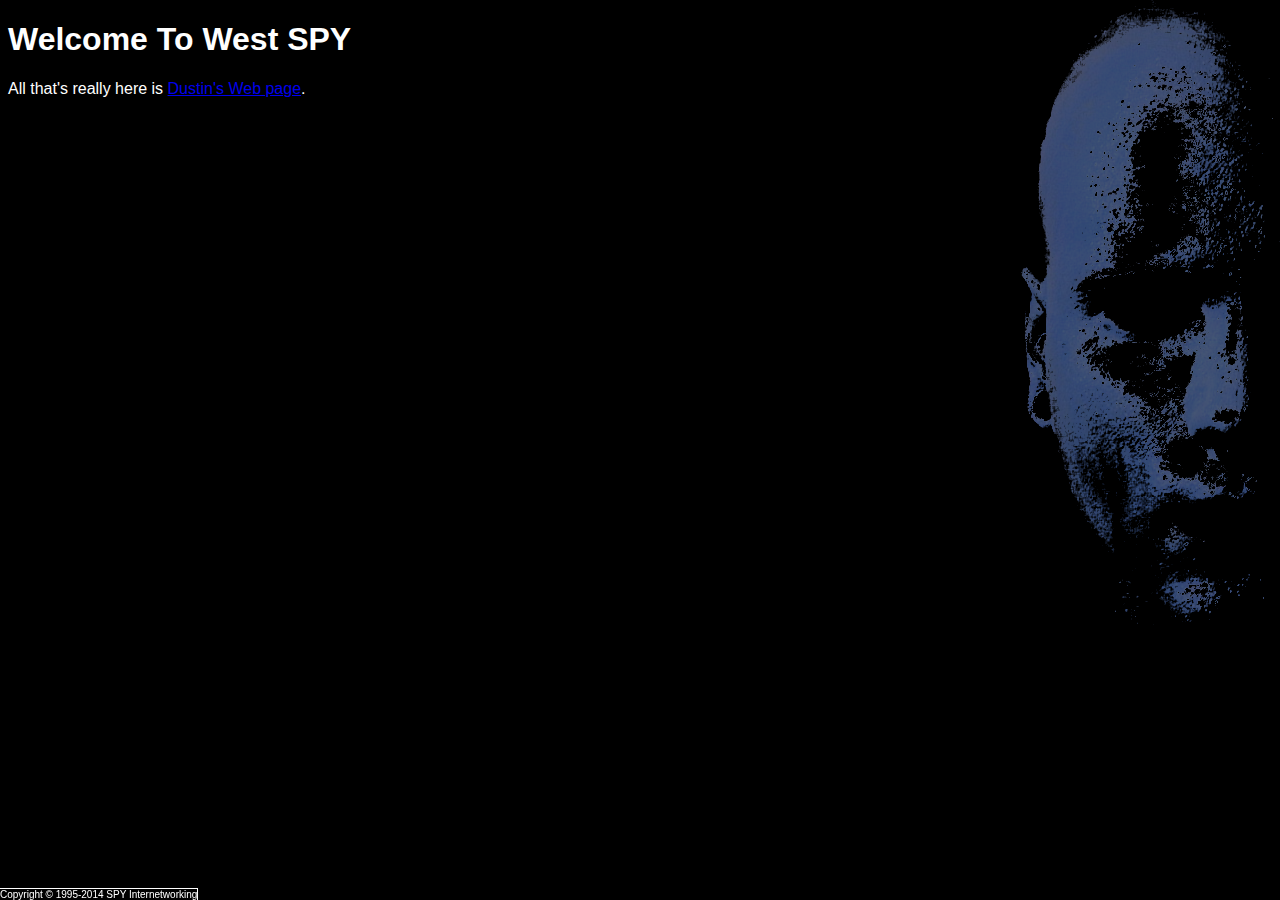
<file: static/index.html>
<!DOCTYPE html PUBLIC "-//W3C//DTD XHTML 1.1//EN"
	"http://www.w3.org/TR/xhtml11/DTD/xhtml11.dtd">

<html><head><title>WestSPY Web</title>
<link rel="stylesheet" href="/static/root.css"/>
</head>

<body>

<h1>Welcome To West SPY</h1>

<p>
  All that's really here is <a href="/~dustin/">Dustin's Web page</a>.
</p>

<div id="footer">
	Copyright &copy; 1995-2014  SPY Internetworking
</div>

</body>
</html>
</file>
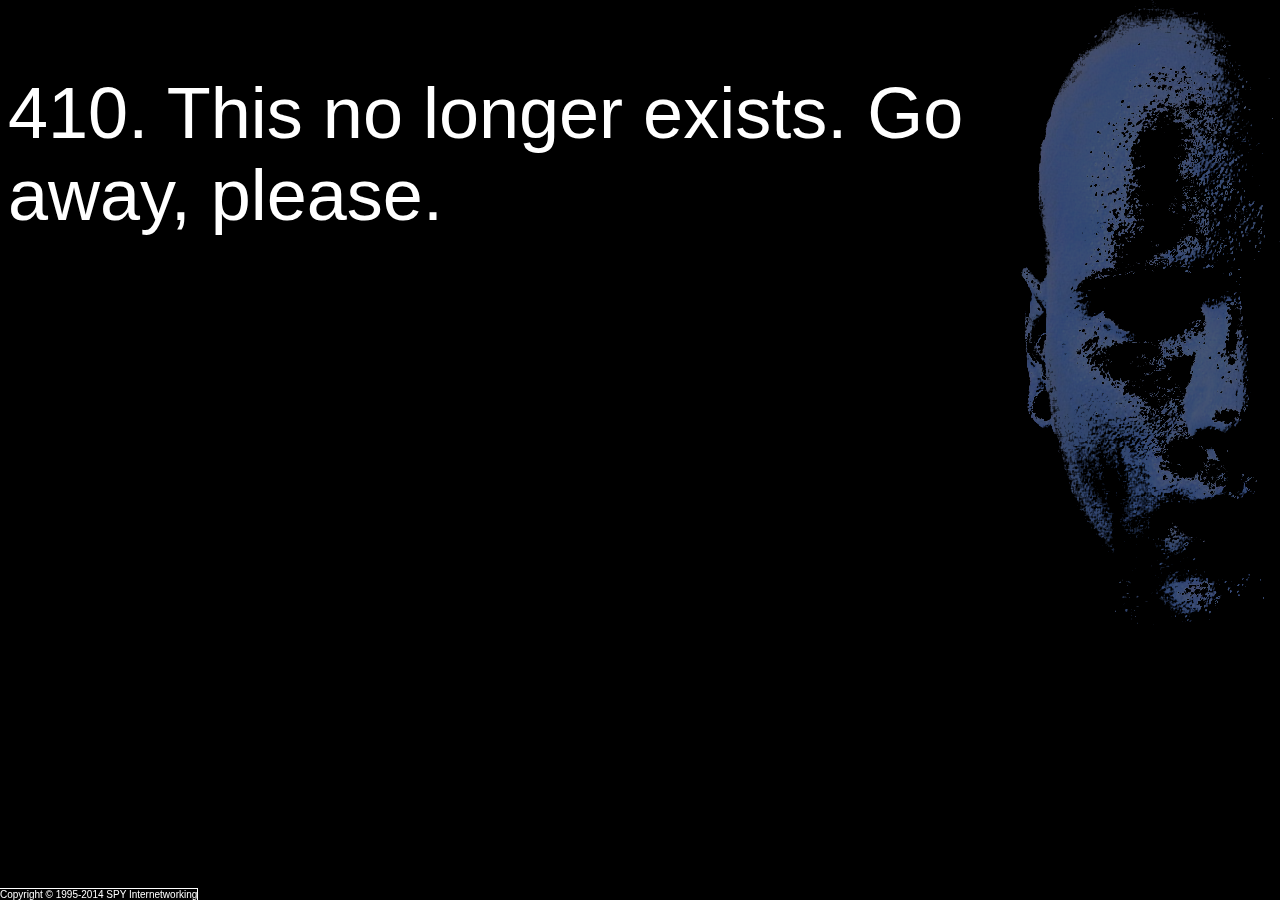
<file: templates/410.html>
<!DOCTYPE html PUBLIC "-//W3C//DTD XHTML 1.1//EN"
	"http://www.w3.org/TR/xhtml11/DTD/xhtml11.dtd">

<html>
  <head>
    <title>WestSPY Web</title>
    <link rel="stylesheet" href="/static/root.css"/>
  </head>

<body class="error">

  <p id="err">
    410.  This no longer exists.  Go away, please.
  </p>

<div id="footer">
	Copyright &copy; 1995-2014  SPY Internetworking
</div>

</body>
</html>
</file>
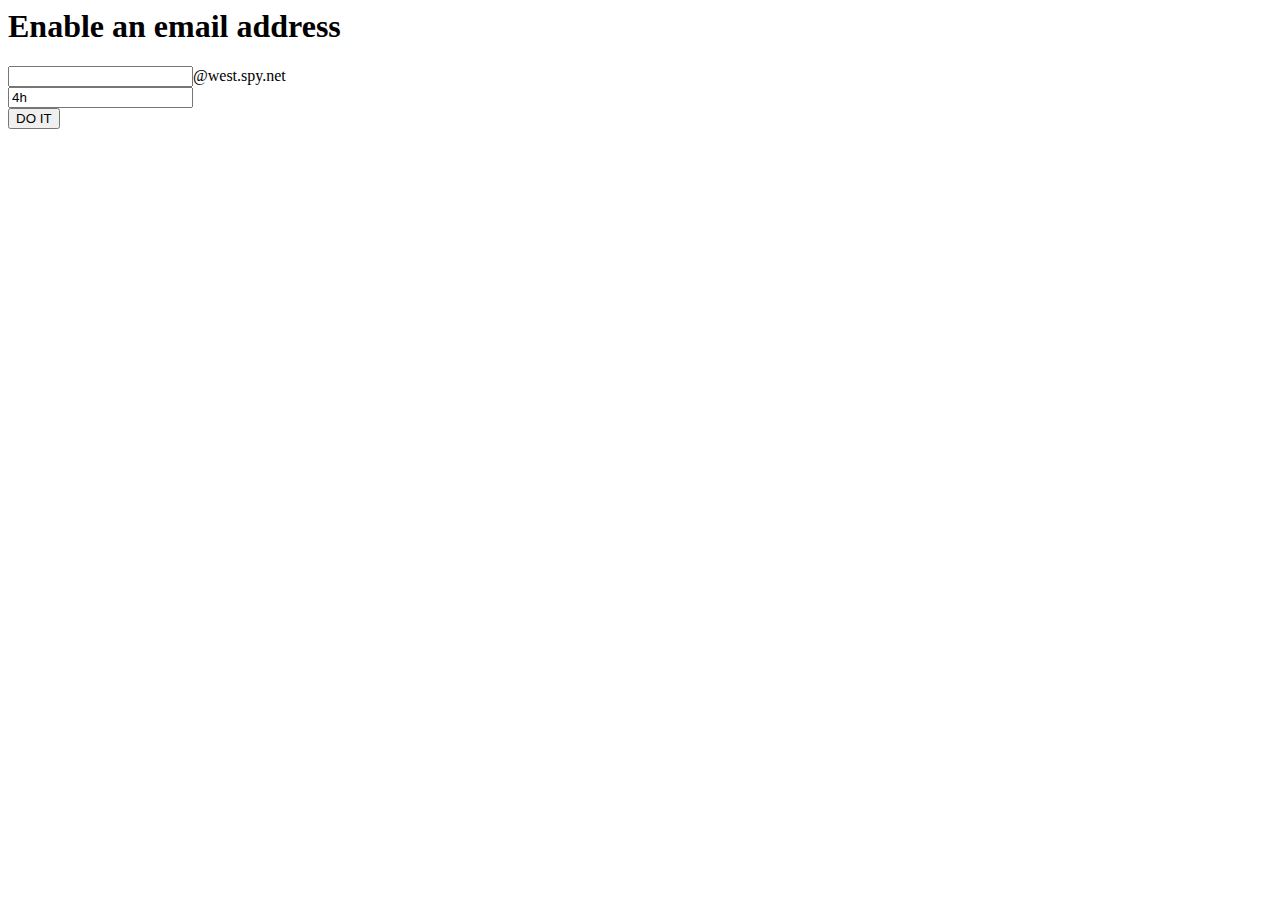
<file: templates/mailform.html>
<html>
  <head>
    <title>Enable Mail</title>
  </head>

  <body>
    <h1>Enable an email address</h1>

    <form method="post" action="/admin/enableMail">
      <input type="text" name="addr" />@west.spy.net<br/>
      <input type="text" name="duration" value="4h" /><br/>
      <input type="submit" value="DO IT" />
    </form>
  </body>
</html>
</file>
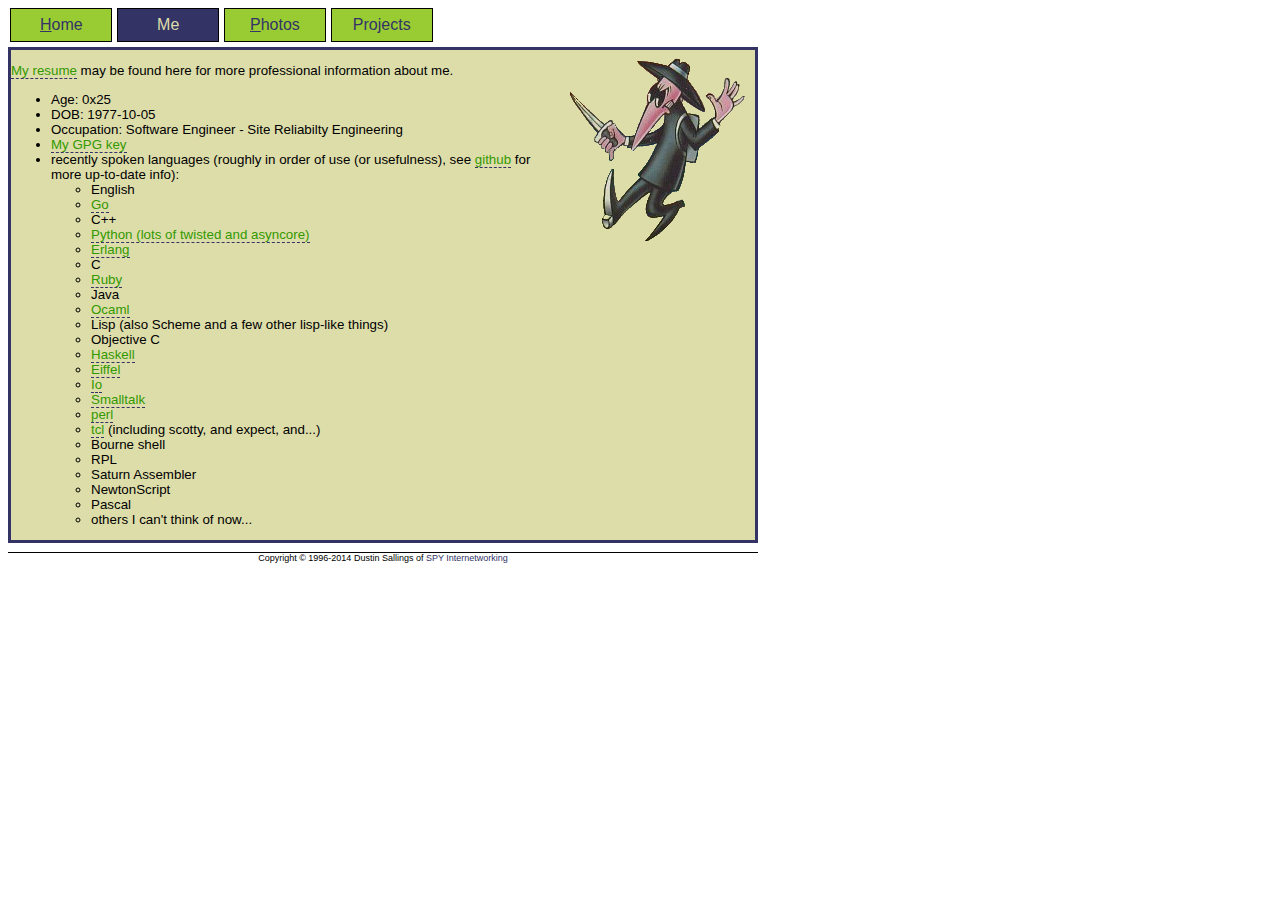
<file: static/dustin/profile.html>
<!DOCTYPE html PUBLIC "-//W3C//DTD XHTML 1.0 Strict//EN"
          "http://www.w3.org/TR/xhtml1/DTD/xhtml1-strict.dtd">

<html xmlns="http://www.w3.org/1999/xhtml" xml:lang="en" lang="en">
  <head>
    <title>Dustin Sallings</title>
    <meta http-equiv="Content-Type" content="text/html; charset=utf-8" />
    <link rel="stylesheet" href="style.css" />
    <link rel="stylesheet" href="index.css" />
    <style type="text/css">
    </style>

  </head>

  <body>

    <div id="nav">
      <ul>
        <li><a accesskey="h" href="/~dustin/"><em>H</em>ome</a></li>
        <li>Me</li>
		    <li><a accesskey="p" href="http://dustinphoto.iriscouch.com/photo-public/_design/app/index.html"><em>P</em>hotos</a></li>
		    <li><a href="//github.com/dustin">Projects</a></li>
      </ul>
    </div>

    <div id="mainbody">

      <div id="spyvspydiv">
        <img id="spyvspy" src="images/spyvspy.png" alt="[spy vs. spy]"/>
      </div>

      <div id="profile" class="mytext">
        <p>
          <a href="resume.html">My resume</a> may be found here for more professional
          information about me.
        </p>

        <ul>
          <li>Age: 0x25</li>
          <li>DOB: 1977-10-05</li>
          <li>Occupation:   Software Engineer - Site Reliabilty Engineering</li>
          <li><a href="dustin.pub">My GPG key</a></li>
          <li>recently spoken languages (roughly in order of use (or
            usefulness), see <a href="http://github.com/dustin/">github</a> for
            more up-to-date info):
            <ul>
              <li>English</li>
              <li><a href="http://go-lang.org/">Go</a></li>
              <li>C++</li>
              <li><a href="http://www.python.org/">Python (lots of twisted and asyncore)</a></li>
              <li><a href="http://www.erlang.org/">Erlang</a></li>
              <li>C</li>
              <li><a href="http://www.ruby-lang.org/">Ruby</a></li>
              <li>Java</li>
              <li><a href="http://caml.inria.fr/">Ocaml</a></li>
              <li>Lisp (also Scheme and a few other lisp-like things)</li>
              <li>Objective C</li>
              <li><a href="http://www.haskell.org/">Haskell</a></li>
              <li><a href="http://www.eiffel.com/eiffel/why_eiffel.html">Eiffel</a></li>
              <li><a href="http://www.iolanguage.com/">Io</a></li>
              <li><a href="http://www.squeak.org/">Smalltalk</a></li>
              <li><a href="http://www.perl.com/">perl</a></li>
              <li><a href="http://www.scriptics.com/">tcl</a>
                (including scotty, and expect, and...)</li>
              <li>Bourne shell</li>
              <li>RPL</li>
              <li>Saturn Assembler</li>
              <li>NewtonScript</li>
              <li>Pascal</li>
              <li>others I can't think of now...</li>
            </ul>
          </li>
      </div>

    </div> <!-- mainbody -->

<p id="footer">
Copyright &copy; 1996-2014 Dustin Sallings of <a href="http://www.spy.net/">
SPY Internetworking</a>
</p>

<script type="text/javascript">

  var _gaq = _gaq || [];
  _gaq.push(['_setAccount', 'UA-679821-11']);
  _gaq.push(['_trackPageview']);

  (function() {
    var ga = document.createElement('script'); ga.type =
    'text/javascript'; ga.async = true;
    ga.src = ('https:' == document.location.protocol ? 'https://ssl' :
    'http://www') + '.google-analytics.com/ga.js';
    var s = document.getElementsByTagName('script')[0];
    s.parentNode.insertBefore(ga, s);
  })();

</script>

</body></html>
</file>
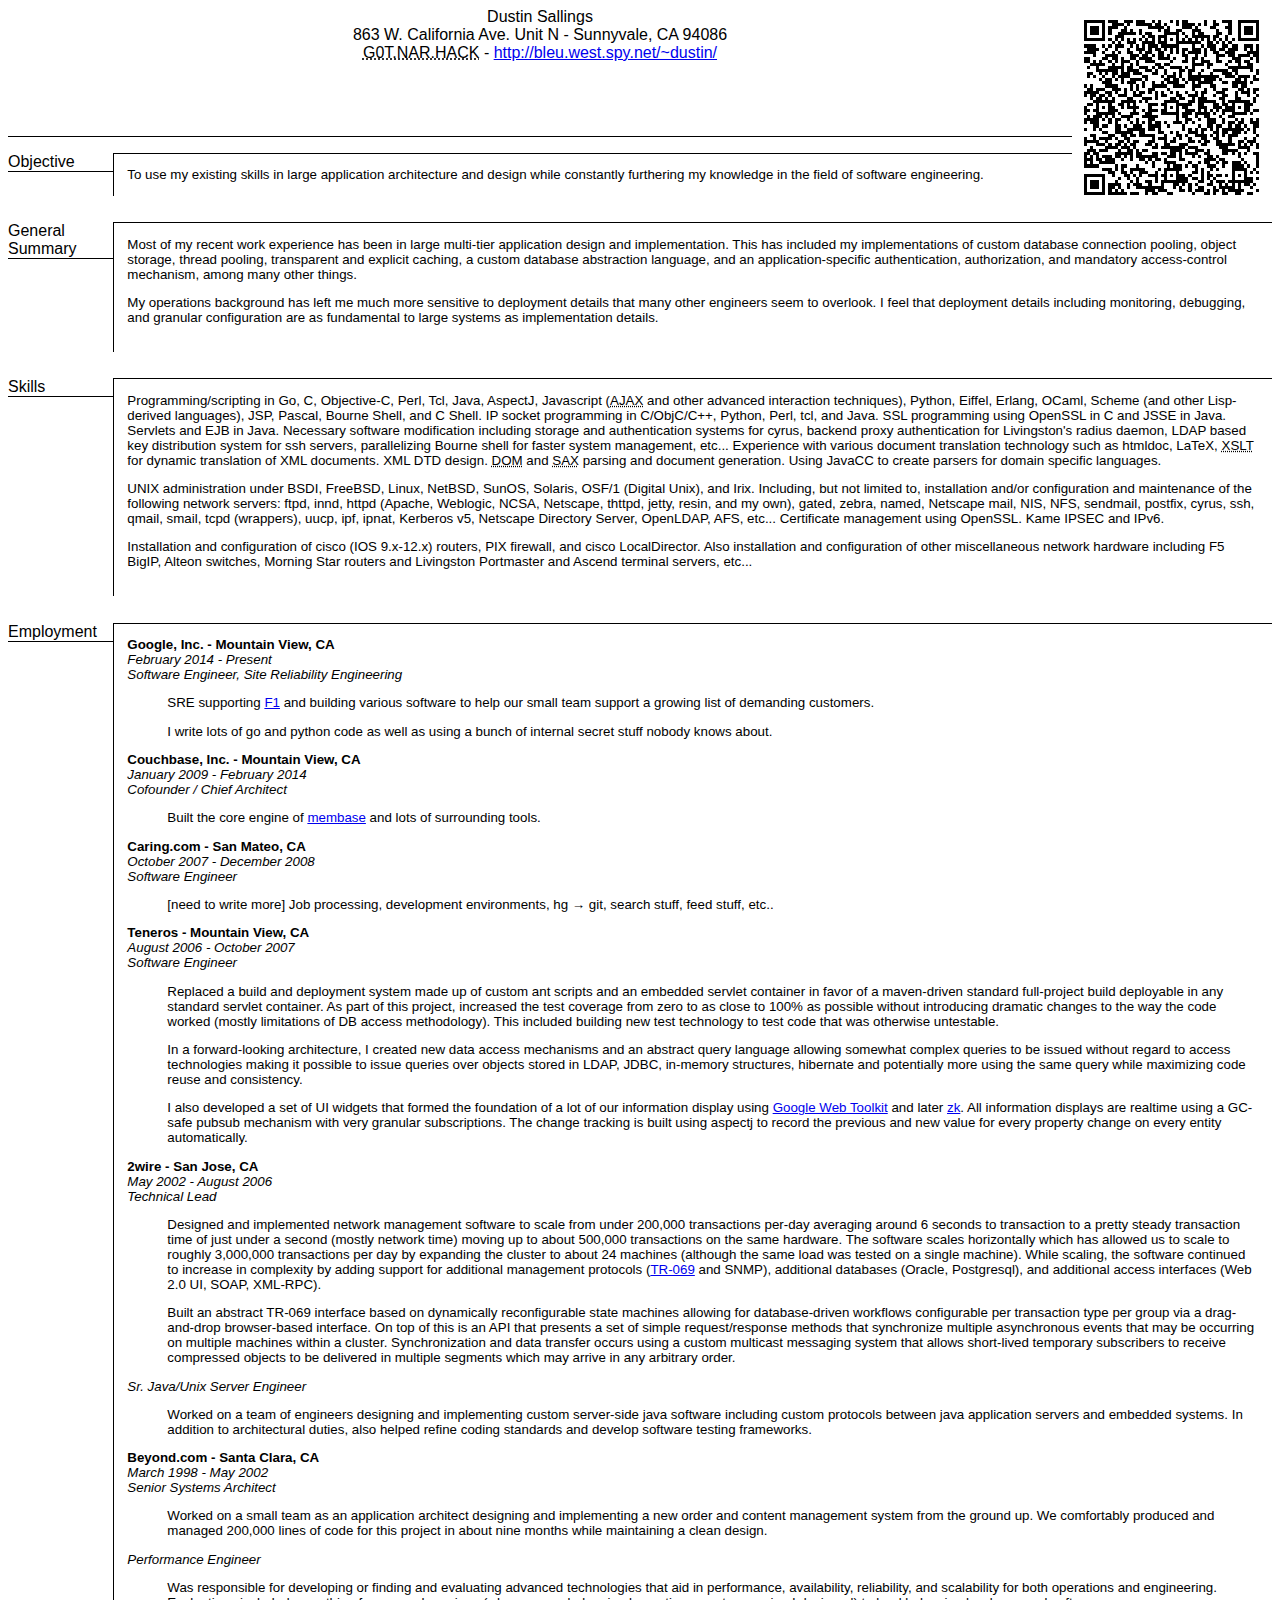
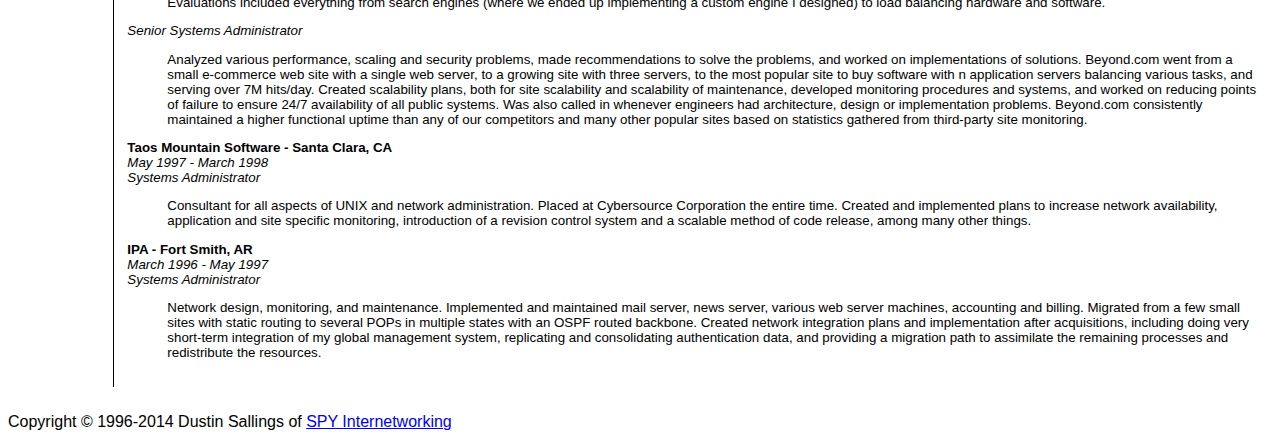
<file: static/dustin/resume.html>
<?xml version="1.0" encoding="UTF-8"?>
<!DOCTYPE html PUBLIC "-//W3C//DTD XHTML 1.0 Strict//EN"
	"http://www.w3.org/TR/xhtml1/DTD/xhtml1-strict.dtd">
<!--
  Copyright (c) 2012  Dustin Sallings <dustin+html@spy.net>
  -->
<html xmlns="http://www.w3.org/1999/xhtml" xml:lang="en" lang="en">
	<head>
		<title>Dustin Sallings - Resume</title>
		<style type="text/css">

html {
	font-family: "Tahoma", "Verdana", sans-serif;
}

#heading {
	text-align: center;
	border-bottom: 1px solid;
	padding-bottom: 0.5em;
	height: 120px;
}

#heading .tel, #heading .country-name, #heading .type {
  display: none;
}

#name {
	font-size: larger;
	font-weight: bolder;
}

#resentries > dt {
	width: 105px;
	float: left;
	border-bottom: 1px solid;
}

#resentries > dd {
	margin-left: 105px;
	padding: 1em;
	margin-bottom: 2em;
	border-left: solid 1px;
	border-top: solid 1px;
	font-size: smaller;
}

#resentries > dd > p {
	margin-top: 0;
}

.employer {
	display: block;
	font-weight: bolder;
}

.timeline {
	display: block;
	font-style: italic;
}

.title {
	display: block;
	font-style: italic;
}

#employementlist dd {
	margin-top: 1em;
	margin-bottom: 1em;
}

#qr {
  float: right;
}

		</style>
	</head>

	<body>
<div id="qr">
  <img src="contact.png" alt="[contact qrcode]"/>
</div>
		<div id="heading" class="vcard">
			<div class="fn">Dustin Sallings</div>
			<div class="adr">
        <span class="type">Home</span>
				<span class="street-address">863 W. California Ave. Unit N</span> -
        <span class="locality">Sunnyvale</span>,
        <span class="region" title="California">CA</span>
        <span class="postal-code">94086</span>
        <div class="country-name">USA</div>
			</div>
			<div id="phoneurl">
				<abbr title="408.627.4225">G0T.NAR.HACK</abbr>
        <span class="tel">408.627.4225</span>
        -
        <a class="url me" href="http://bleu.west.spy.net/~dustin/">
					http://bleu.west.spy.net/~dustin/</a>
			</div>
		</div>

			<dl id="resentries">

				<dt>Objective</dt>
				<dd>
					To use my existing skills in large application architecture and
					design while constantly furthering my knowledge in the field of
					software engineering.
				</dd>

				<dt>General Summary</dt>
				<dd>
<p>
Most of my recent work experience has been in large multi-tier
application design and implementation. This has included my implementations of
custom database connection pooling, object storage, thread pooling,
transparent and explicit caching, a custom database abstraction language, and
an application-specific authentication, authorization, and mandatory
access-control mechanism, among many other things.
</p>

<p>
My operations background has left me much more sensitive to deployment details
that many other engineers seem to overlook. I feel that deployment details
including monitoring, debugging, and granular configuration are as fundamental
to large systems as implementation details.
</p>
				</dd>

				<dt>Skills</dt>
				<dd>
					<p>
Programming/scripting in Go, C, Objective-C, Perl, Tcl, Java, AspectJ,
Javascript (<acronym title="Asynchronous Javascript and XML">AJAX</acronym> and other advanced interaction techniques), Python, Eiffel,
Erlang, OCaml, Scheme (and other Lisp-derived languages), JSP, Pascal, Bourne
Shell, and C Shell.  IP socket programming in C/ObjC/C++, Python, Perl, tcl,
and Java.  SSL programming using OpenSSL in C and JSSE in Java. Servlets and
EJB in Java.  Necessary software modification including storage and
authentication systems for cyrus, backend proxy authentication for Livingston's
radius daemon, LDAP based key distribution system for ssh servers,
parallelizing Bourne shell for faster system management, etc...  Experience
with various document translation technology such as htmldoc, LaTeX,
<acronym title="eXstensible Stylesheet Language Templates">XSLT</acronym>
for
dynamic translation of XML documents.  XML DTD design.
<acronym title="Document Object Model">DOM</acronym> and
<acronym title="Simple API for XML">SAX</acronym> parsing and document
generation.  Using JavaCC to create parsers for domain specific languages.
					</p>
					<p>
UNIX administration under BSDI, FreeBSD, Linux, NetBSD, SunOS, Solaris, OSF/1
(Digital Unix), and Irix. Including, but not limited to, installation and/or
configuration and maintenance of the following network servers: ftpd, innd,
httpd (Apache, Weblogic, NCSA, Netscape, thttpd, jetty, resin, and my own),
gated, zebra, named, Netscape mail, NIS, NFS, sendmail, postfix, cyrus, ssh,
qmail, smail, tcpd (wrappers), uucp, ipf, ipnat, Kerberos v5, Netscape
Directory Server, OpenLDAP, AFS, etc... Certificate management using OpenSSL.
Kame IPSEC and IPv6.
					</p>
					<p>
Installation and configuration of cisco (IOS 9.x-12.x) routers, PIX firewall,
and cisco LocalDirector. Also installation and configuration of other
miscellaneous network hardware including F5 BigIP, Alteon switches, Morning
Star routers and Livingston Portmaster and Ascend terminal servers, etc...
					</p>
				</dd>

				<dt>Employment</dt>
				<dd>
					<dl id="employementlist">
						<dt>
							<span class="employer">Google, Inc. - Mountain View, CA</span>
							<span class="timeline">February 2014 - Present</span>
							<span class="title">Software Engineer, Site Reliability Engineering</span>
						</dt>
						<dd>
<p>
  SRE
  supporting <a href="http://research.google.com/pubs/pub41344.html">F1</a>
  and building various software to help our small team support a
  growing list of demanding customers.
</p>
<p>
  I write lots of go and python code as well as using a bunch of
  internal secret stuff nobody knows about.
</p>
						</dd>

						<dt>
							<span class="employer">Couchbase, Inc. - Mountain View, CA</span>
							<span class="timeline">January 2009 - February 2014</span>
							<span class="title">Cofounder / Chief Architect</span>
						</dt>
						<dd>
<p>
Built the core engine
of <a href="http://github.com/couchbase/ep-engine">membase</a> and
lots of surrounding tools.
</p>
						</dd>
						<dt>
							<span class="employer">Caring.com - San Mateo, CA</span>
							<span class="timeline">October 2007 - December 2008</span>
							<span class="title">Software Engineer</span>
						</dt>
						<dd>
<p>
[need to write more]
Job processing, development environments, hg &rarr; git, search stuff, feed
stuff, etc..
</p>
						</dd>
						<dt>
							<span class="employer">Teneros - Mountain View, CA</span>
							<span class="timeline">August 2006 - October 2007</span>
							<span class="title">Software Engineer</span>
						</dt>
						<dd>
<p>
Replaced a build and deployment system made up of custom ant scripts and an
embedded servlet container in favor of a maven-driven standard full-project
build deployable in any standard servlet container.  As part of this project,
increased the test coverage from zero to as close to 100% as possible without
introducing dramatic changes to the way the code worked (mostly limitations of
DB access methodology).  This included building new test technology to test
code that was otherwise untestable.
</p>
<p>
In a forward-looking architecture, I created new data access mechanisms and an
abstract query language allowing somewhat complex queries to be issued without
regard to access technologies making it possible to issue queries over objects
stored in LDAP, JDBC, in-memory structures, hibernate and potentially more
using the same query while maximizing code reuse and consistency.
</p>
<p>
I also developed a set of UI widgets that formed the foundation of a lot of our
information display using
<a href="http://code.google.com/webtoolkit/">Google Web Toolkit</a> and later
<a href="http://www.zkoss.org/">zk</a>.  All information displays are realtime
using a GC-safe pubsub mechanism with very granular subscriptions.  The change
tracking is built using aspectj to record the previous and new value for every
property change on every entity automatically.
</p>
						</dd>
						<dt>
							<span class="employer">2wire - San Jose, CA</span>
							<span class="timeline">May 2002 - August 2006</span>
							<span class="title">Technical Lead</span>
						</dt>
						<dd>
<p>
Designed and implemented network management software to scale from under
200,000 transactions per-day averaging around 6 seconds to transaction to a
pretty steady transaction time of just under a second (mostly network time)
moving up to about 500,000 transactions on the same hardware.  The software
scales horizontally which has allowed us to scale to roughly 3,000,000
transactions per day by expanding the cluster to about 24 machines (although
the same load was tested on a single machine).  While scaling, the software
continued to increase in complexity by adding support for additional management
protocols
(<a href="http://www.dslforum.org/aboutdsl/tr_table.html">TR-069</a> and SNMP),
additional databases (Oracle, Postgresql), and additional access interfaces
(Web 2.0 UI, SOAP, XML-RPC).
</p>
<p>
Built an abstract TR-069 interface based on dynamically reconfigurable state
machines allowing for database-driven workflows configurable per transaction
type per group via a drag-and-drop browser-based interface.  On top of this is
an API that presents a set of simple request/response methods that synchronize
multiple asynchronous events that may be occurring on multiple machines within
a cluster.  Synchronization and data transfer occurs using a custom multicast
messaging system that allows short-lived temporary subscribers to receive
compressed objects to be delivered in multiple segments which may arrive in any
arbitrary order.
</p>
						</dd>
						<dt>
							<span class="title">Sr. Java/Unix Server Engineer</span>
						</dt>
						<dd>
Worked on a team of engineers designing and implementing custom server-side
java software including custom protocols between java application servers and
embedded systems. In addition to architectural duties, also helped refine
coding standards and develop software testing frameworks.
						</dd>

						<dt>
							<span class="employer">Beyond.com - Santa Clara, CA</span>
							<span class="timeline">March 1998 - May 2002</span>
							<span class="title">Senior Systems Architect</span>
						</dt>
						<dd>
Worked on a small team as an application architect designing and implementing a
new order and content management system from the ground up. We comfortably
produced and managed 200,000 lines of code for this project in about nine
months while maintaining a clean design.
						</dd>

						<dt>
							<span class="title">Performance Engineer</span>
						</dt>
						<dd>
Was responsible for developing or finding and evaluating advanced technologies
that aid in performance, availability, reliability, and scalability for both
operations and engineering. Evaluations included everything from search engines
(where we ended up implementing a custom engine I designed) to load balancing
hardware and software.
						</dd>
						<dt>
							<span class="title">Senior Systems Administrator</span>
						</dt>
						<dd>
Analyzed various performance, scaling and security problems, made
recommendations to solve the problems, and worked on implementations of
solutions. Beyond.com went from a small e-commerce web site with a single web
server, to a growing site with three servers, to the most popular site to buy
software with n application servers balancing various tasks, and serving over
7M hits/day.  Created scalability plans, both for site scalability and
scalability of maintenance, developed monitoring procedures and systems, and
worked on reducing points of failure to ensure 24/7 availability of all public
systems.  Was also called in whenever engineers had architecture, design or
implementation problems. Beyond.com consistently maintained a higher functional
uptime than any of our competitors and many other popular sites based on
statistics gathered from third-party site monitoring.
						</dd>

						<dt>
							<span class="employer">Taos Mountain Software
								- Santa Clara, CA</span>
							<span class="timeline">May 1997 - March 1998</span>
							<span class="title">Systems Administrator</span>
						</dt>
						<dd>
Consultant for all aspects of UNIX and network administration. Placed at
Cybersource Corporation the entire time. Created and implemented plans to
increase network availability, application and site specific monitoring,
introduction of a revision control system and a scalable method of code
release, among many other things.
						</dd>

						<dt>
							<span class="employer">IPA - Fort Smith, AR</span>
							<span class="timeline">March 1996 - May 1997</span>
							<span class="title">Systems Administrator</span>
						</dt>
						<dd>
Network design, monitoring, and maintenance. Implemented and maintained mail
server, news server, various web server machines, accounting and billing.
Migrated from a few small sites with static routing to several POPs in multiple
states with an OSPF routed backbone. Created network integration plans and
implementation after acquisitions, including doing very short-term integration
of my global management system, replicating and consolidating authentication
data, and providing a migration path to assimilate the remaining processes and
redistribute the resources.
						</dd>
					</dl>
				</dd>

			</dl>

<p id="footer">
Copyright &copy; 1996-2014 Dustin Sallings of <a href="http://www.spy.net/">
SPY Internetworking</a>
</p>

<script type="text/javascript">

  var _gaq = _gaq || [];
  _gaq.push(['_setAccount', 'UA-679821-11']);
  _gaq.push(['_trackPageview']);

  (function() {
    var ga = document.createElement('script'); ga.type =
    'text/javascript'; ga.async = true;
    ga.src = ('https:' == document.location.protocol ? 'https://ssl' :
    'http://www') + '.google-analytics.com/ga.js';
    var s = document.getElementsByTagName('script')[0];
    s.parentNode.insertBefore(ga, s);
  })();

</script>

	</body>
</html>
</file>
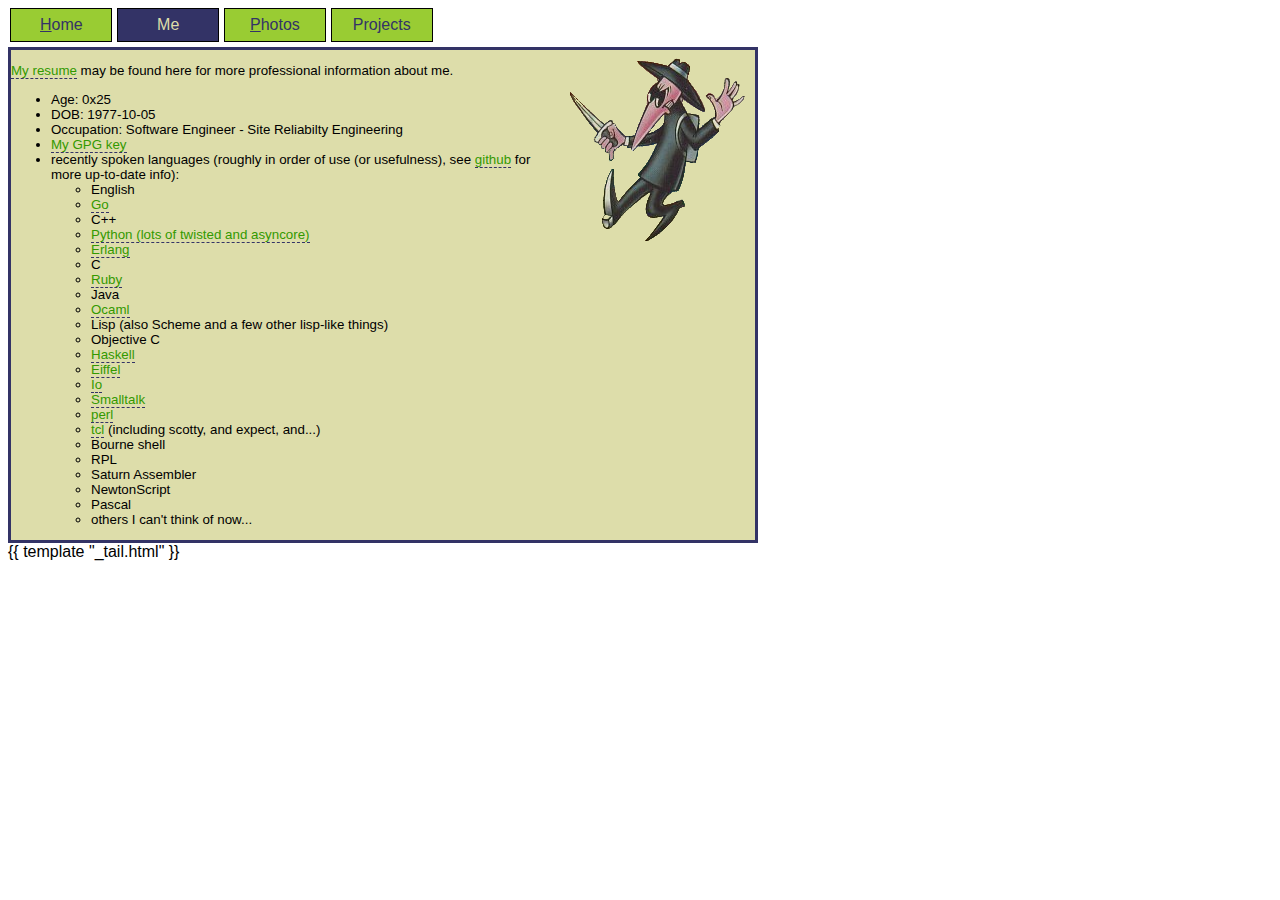
<file: templates/dustin/profile.html>
<html xmlns="http://www.w3.org/1999/xhtml" xml:lang="en" lang="en">
  <head>
    <title>Dustin Sallings</title>
    <meta http-equiv="Content-Type" content="text/html; charset=utf-8" />
    <link rel="stylesheet" href="/static/dustin/style.css" />
    <link rel="stylesheet" href="/static/dustin/index.css" />
  </head>

  <body>

    <div id="nav">
      <ul>
        <li><a accesskey="h" href="/~dustin/"><em>H</em>ome</a></li>
        <li>Me</li>
		    <li><a accesskey="p" href="http://dustinphoto.iriscouch.com/photo-public/_design/app/index.html"><em>P</em>hotos</a></li>
		    <li><a href="//github.com/dustin">Projects</a></li>
      </ul>
    </div>

    <div id="mainbody">

      <div id="spyvspydiv">
        <img id="spyvspy" src="/static/dustin/images/spyvspy.png" alt="[spy vs. spy]"/>
      </div>

      <div id="profile" class="mytext">
        <p>
          <a href="resume.html">My resume</a> may be found here for more professional
          information about me.
        </p>

        <ul>
          <li>Age: 0x25</li>
          <li>DOB: 1977-10-05</li>
          <li>Occupation:   Software Engineer - Site Reliabilty Engineering</li>
          <li><a href="dustin.pub">My GPG key</a></li>
          <li>recently spoken languages (roughly in order of use (or
            usefulness), see <a href="http://github.com/dustin/">github</a> for
            more up-to-date info):
            <ul>
              <li>English</li>
              <li><a href="http://go-lang.org/">Go</a></li>
              <li>C++</li>
              <li><a href="http://www.python.org/">Python (lots of twisted and asyncore)</a></li>
              <li><a href="http://www.erlang.org/">Erlang</a></li>
              <li>C</li>
              <li><a href="http://www.ruby-lang.org/">Ruby</a></li>
              <li>Java</li>
              <li><a href="http://caml.inria.fr/">Ocaml</a></li>
              <li>Lisp (also Scheme and a few other lisp-like things)</li>
              <li>Objective C</li>
              <li><a href="http://www.haskell.org/">Haskell</a></li>
              <li><a href="http://www.eiffel.com/eiffel/why_eiffel.html">Eiffel</a></li>
              <li><a href="http://www.iolanguage.com/">Io</a></li>
              <li><a href="http://www.squeak.org/">Smalltalk</a></li>
              <li><a href="http://www.perl.com/">perl</a></li>
              <li><a href="http://www.scriptics.com/">tcl</a>
                (including scotty, and expect, and...)</li>
              <li>Bourne shell</li>
              <li>RPL</li>
              <li>Saturn Assembler</li>
              <li>NewtonScript</li>
              <li>Pascal</li>
              <li>others I can't think of now...</li>
            </ul>
          </li>
      </div>

    </div> <!-- mainbody -->

{{ template "_tail.html" }}

</body></html>
</file>
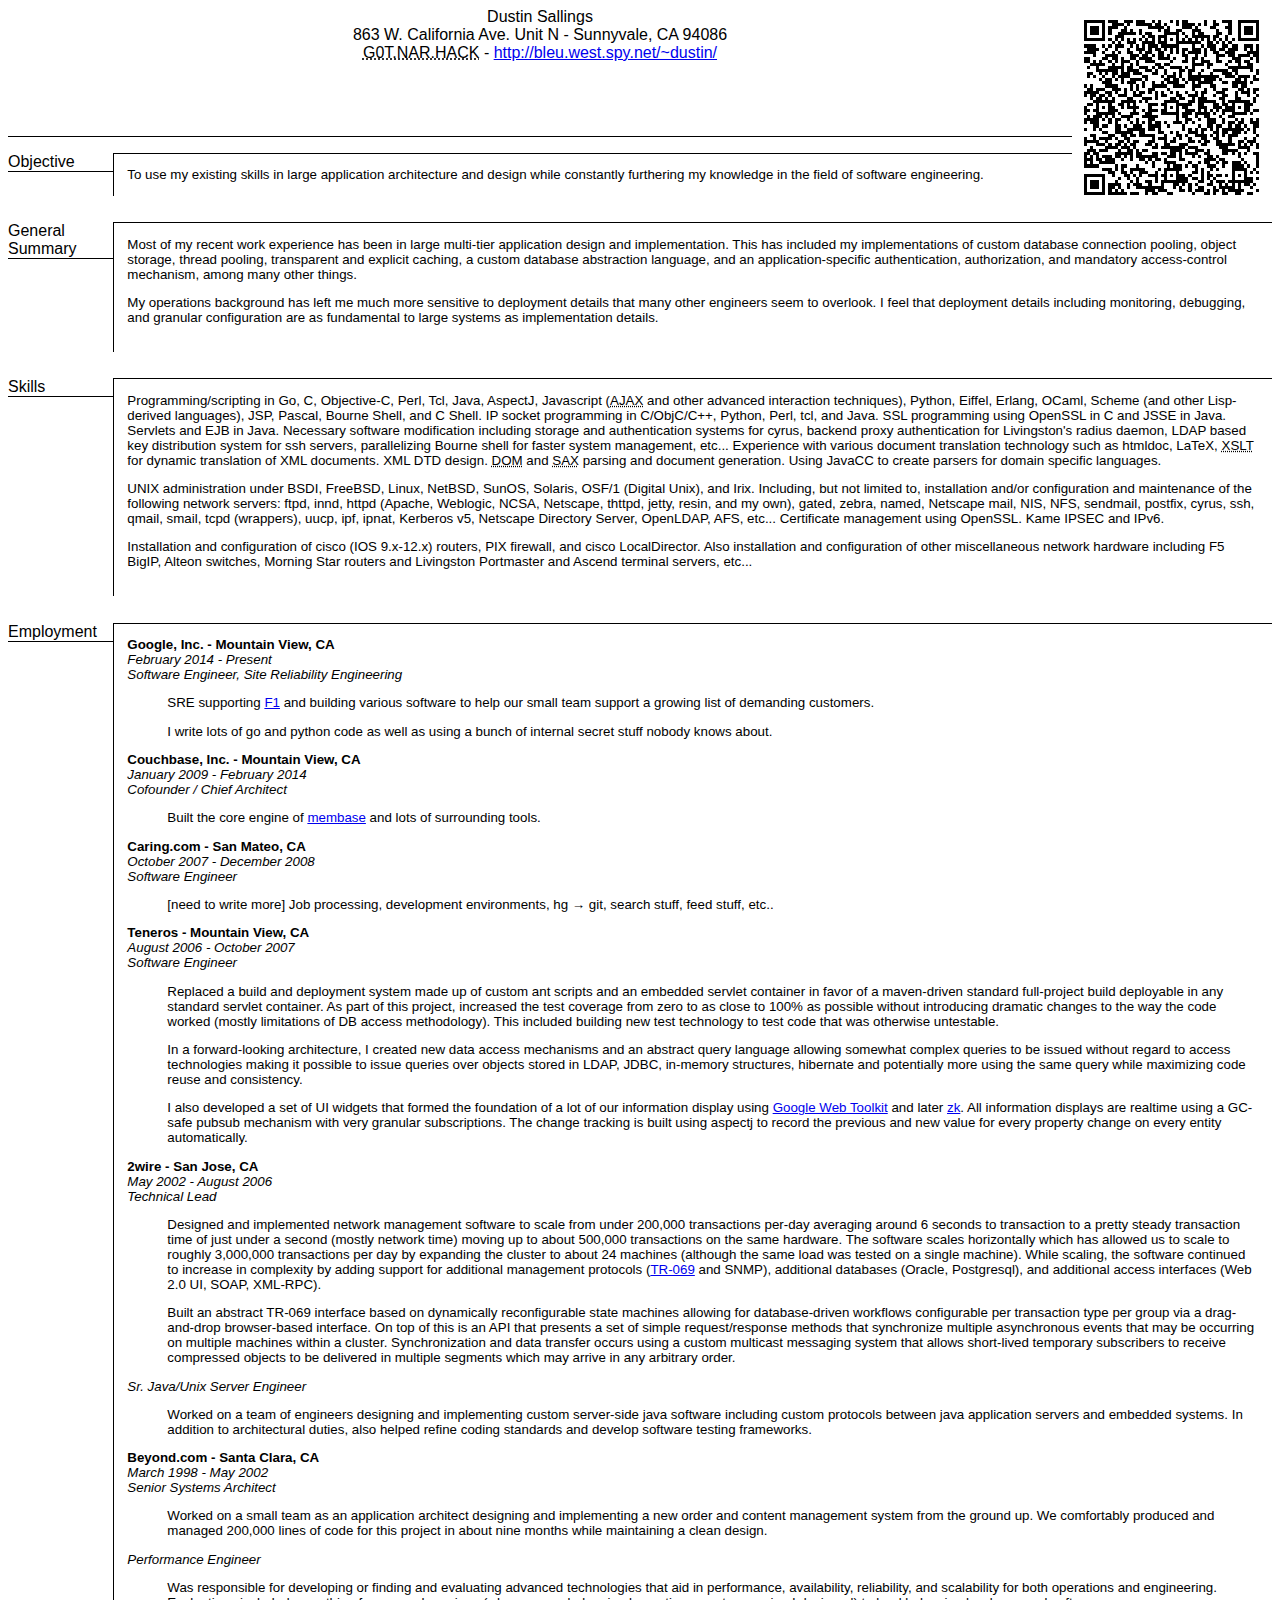
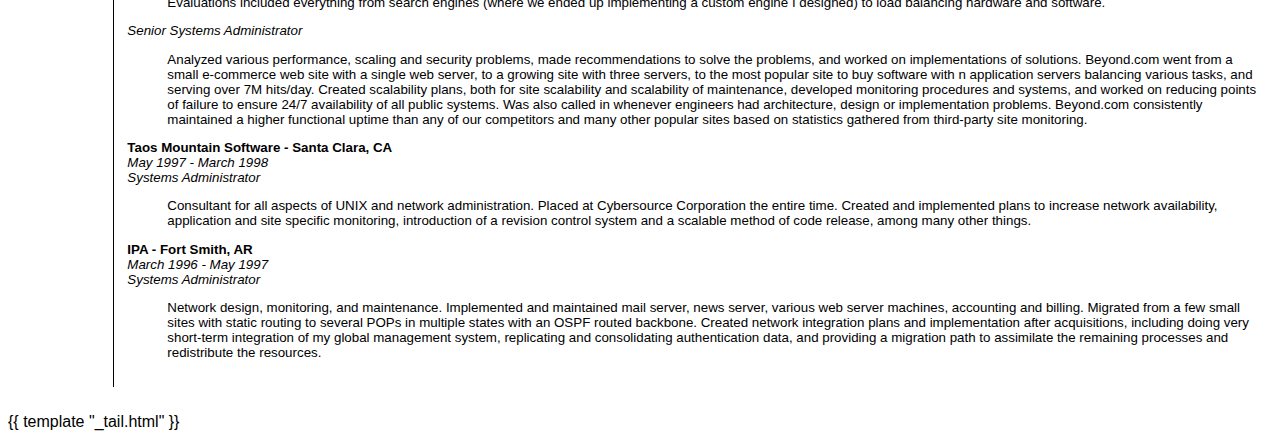
<file: templates/dustin/resume.html>
<html xmlns="http://www.w3.org/1999/xhtml" xml:lang="en" lang="en">
	<head>
		<title>Dustin Sallings - Resume</title>
		<style type="text/css">

html {
	font-family: "Tahoma", "Verdana", sans-serif;
}

#heading {
	text-align: center;
	border-bottom: 1px solid;
	padding-bottom: 0.5em;
	height: 120px;
}

#heading .tel, #heading .country-name, #heading .type {
  display: none;
}

#name {
	font-size: larger;
	font-weight: bolder;
}

#resentries > dt {
	width: 105px;
	float: left;
	border-bottom: 1px solid;
}

#resentries > dd {
	margin-left: 105px;
	padding: 1em;
	margin-bottom: 2em;
	border-left: solid 1px;
	border-top: solid 1px;
	font-size: smaller;
}

#resentries > dd > p {
	margin-top: 0;
}

.employer {
	display: block;
	font-weight: bolder;
}

.timeline {
	display: block;
	font-style: italic;
}

.title {
	display: block;
	font-style: italic;
}

#employementlist dd {
	margin-top: 1em;
	margin-bottom: 1em;
}

#qr {
  float: right;
}

		</style>
	</head>

	<body>
<div id="qr">
  <img src="/static/dustin/contact.png" alt="[contact qrcode]"/>
</div>
		<div id="heading" class="vcard">
			<div class="fn">Dustin Sallings</div>
			<div class="adr">
        <span class="type">Home</span>
				<span class="street-address">863 W. California Ave. Unit N</span> -
        <span class="locality">Sunnyvale</span>,
        <span class="region" title="California">CA</span>
        <span class="postal-code">94086</span>
        <div class="country-name">USA</div>
			</div>
			<div id="phoneurl">
				<abbr title="408.627.4225">G0T.NAR.HACK</abbr>
        <span class="tel">408.627.4225</span>
        -
        <a class="url me" href="http://bleu.west.spy.net/~dustin/">
					http://bleu.west.spy.net/~dustin/</a>
			</div>
		</div>

			<dl id="resentries">

				<dt>Objective</dt>
				<dd>
					To use my existing skills in large application architecture and
					design while constantly furthering my knowledge in the field of
					software engineering.
				</dd>

				<dt>General Summary</dt>
				<dd>
<p>
Most of my recent work experience has been in large multi-tier
application design and implementation. This has included my implementations of
custom database connection pooling, object storage, thread pooling,
transparent and explicit caching, a custom database abstraction language, and
an application-specific authentication, authorization, and mandatory
access-control mechanism, among many other things.
</p>

<p>
My operations background has left me much more sensitive to deployment details
that many other engineers seem to overlook. I feel that deployment details
including monitoring, debugging, and granular configuration are as fundamental
to large systems as implementation details.
</p>
				</dd>

				<dt>Skills</dt>
				<dd>
					<p>
Programming/scripting in Go, C, Objective-C, Perl, Tcl, Java, AspectJ,
Javascript (<acronym title="Asynchronous Javascript and XML">AJAX</acronym> and other advanced interaction techniques), Python, Eiffel,
Erlang, OCaml, Scheme (and other Lisp-derived languages), JSP, Pascal, Bourne
Shell, and C Shell.  IP socket programming in C/ObjC/C++, Python, Perl, tcl,
and Java.  SSL programming using OpenSSL in C and JSSE in Java. Servlets and
EJB in Java.  Necessary software modification including storage and
authentication systems for cyrus, backend proxy authentication for Livingston's
radius daemon, LDAP based key distribution system for ssh servers,
parallelizing Bourne shell for faster system management, etc...  Experience
with various document translation technology such as htmldoc, LaTeX,
<acronym title="eXstensible Stylesheet Language Templates">XSLT</acronym>
for
dynamic translation of XML documents.  XML DTD design.
<acronym title="Document Object Model">DOM</acronym> and
<acronym title="Simple API for XML">SAX</acronym> parsing and document
generation.  Using JavaCC to create parsers for domain specific languages.
					</p>
					<p>
UNIX administration under BSDI, FreeBSD, Linux, NetBSD, SunOS, Solaris, OSF/1
(Digital Unix), and Irix. Including, but not limited to, installation and/or
configuration and maintenance of the following network servers: ftpd, innd,
httpd (Apache, Weblogic, NCSA, Netscape, thttpd, jetty, resin, and my own),
gated, zebra, named, Netscape mail, NIS, NFS, sendmail, postfix, cyrus, ssh,
qmail, smail, tcpd (wrappers), uucp, ipf, ipnat, Kerberos v5, Netscape
Directory Server, OpenLDAP, AFS, etc... Certificate management using OpenSSL.
Kame IPSEC and IPv6.
					</p>
					<p>
Installation and configuration of cisco (IOS 9.x-12.x) routers, PIX firewall,
and cisco LocalDirector. Also installation and configuration of other
miscellaneous network hardware including F5 BigIP, Alteon switches, Morning
Star routers and Livingston Portmaster and Ascend terminal servers, etc...
					</p>
				</dd>

				<dt>Employment</dt>
				<dd>
					<dl id="employementlist">
						<dt>
							<span class="employer">Google, Inc. - Mountain View, CA</span>
							<span class="timeline">February 2014 - Present</span>
							<span class="title">Software Engineer, Site Reliability Engineering</span>
						</dt>
						<dd>
<p>
  SRE
  supporting <a href="http://research.google.com/pubs/pub41344.html">F1</a>
  and building various software to help our small team support a
  growing list of demanding customers.
</p>
<p>
  I write lots of go and python code as well as using a bunch of
  internal secret stuff nobody knows about.
</p>
						</dd>

						<dt>
							<span class="employer">Couchbase, Inc. - Mountain View, CA</span>
							<span class="timeline">January 2009 - February 2014</span>
							<span class="title">Cofounder / Chief Architect</span>
						</dt>
						<dd>
<p>
Built the core engine
of <a href="http://github.com/couchbase/ep-engine">membase</a> and
lots of surrounding tools.
</p>
						</dd>
						<dt>
							<span class="employer">Caring.com - San Mateo, CA</span>
							<span class="timeline">October 2007 - December 2008</span>
							<span class="title">Software Engineer</span>
						</dt>
						<dd>
<p>
[need to write more]
Job processing, development environments, hg &rarr; git, search stuff, feed
stuff, etc..
</p>
						</dd>
						<dt>
							<span class="employer">Teneros - Mountain View, CA</span>
							<span class="timeline">August 2006 - October 2007</span>
							<span class="title">Software Engineer</span>
						</dt>
						<dd>
<p>
Replaced a build and deployment system made up of custom ant scripts and an
embedded servlet container in favor of a maven-driven standard full-project
build deployable in any standard servlet container.  As part of this project,
increased the test coverage from zero to as close to 100% as possible without
introducing dramatic changes to the way the code worked (mostly limitations of
DB access methodology).  This included building new test technology to test
code that was otherwise untestable.
</p>
<p>
In a forward-looking architecture, I created new data access mechanisms and an
abstract query language allowing somewhat complex queries to be issued without
regard to access technologies making it possible to issue queries over objects
stored in LDAP, JDBC, in-memory structures, hibernate and potentially more
using the same query while maximizing code reuse and consistency.
</p>
<p>
I also developed a set of UI widgets that formed the foundation of a lot of our
information display using
<a href="http://code.google.com/webtoolkit/">Google Web Toolkit</a> and later
<a href="http://www.zkoss.org/">zk</a>.  All information displays are realtime
using a GC-safe pubsub mechanism with very granular subscriptions.  The change
tracking is built using aspectj to record the previous and new value for every
property change on every entity automatically.
</p>
						</dd>
						<dt>
							<span class="employer">2wire - San Jose, CA</span>
							<span class="timeline">May 2002 - August 2006</span>
							<span class="title">Technical Lead</span>
						</dt>
						<dd>
<p>
Designed and implemented network management software to scale from under
200,000 transactions per-day averaging around 6 seconds to transaction to a
pretty steady transaction time of just under a second (mostly network time)
moving up to about 500,000 transactions on the same hardware.  The software
scales horizontally which has allowed us to scale to roughly 3,000,000
transactions per day by expanding the cluster to about 24 machines (although
the same load was tested on a single machine).  While scaling, the software
continued to increase in complexity by adding support for additional management
protocols
(<a href="http://www.dslforum.org/aboutdsl/tr_table.html">TR-069</a> and SNMP),
additional databases (Oracle, Postgresql), and additional access interfaces
(Web 2.0 UI, SOAP, XML-RPC).
</p>
<p>
Built an abstract TR-069 interface based on dynamically reconfigurable state
machines allowing for database-driven workflows configurable per transaction
type per group via a drag-and-drop browser-based interface.  On top of this is
an API that presents a set of simple request/response methods that synchronize
multiple asynchronous events that may be occurring on multiple machines within
a cluster.  Synchronization and data transfer occurs using a custom multicast
messaging system that allows short-lived temporary subscribers to receive
compressed objects to be delivered in multiple segments which may arrive in any
arbitrary order.
</p>
						</dd>
						<dt>
							<span class="title">Sr. Java/Unix Server Engineer</span>
						</dt>
						<dd>
Worked on a team of engineers designing and implementing custom server-side
java software including custom protocols between java application servers and
embedded systems. In addition to architectural duties, also helped refine
coding standards and develop software testing frameworks.
						</dd>

						<dt>
							<span class="employer">Beyond.com - Santa Clara, CA</span>
							<span class="timeline">March 1998 - May 2002</span>
							<span class="title">Senior Systems Architect</span>
						</dt>
						<dd>
Worked on a small team as an application architect designing and implementing a
new order and content management system from the ground up. We comfortably
produced and managed 200,000 lines of code for this project in about nine
months while maintaining a clean design.
						</dd>

						<dt>
							<span class="title">Performance Engineer</span>
						</dt>
						<dd>
Was responsible for developing or finding and evaluating advanced technologies
that aid in performance, availability, reliability, and scalability for both
operations and engineering. Evaluations included everything from search engines
(where we ended up implementing a custom engine I designed) to load balancing
hardware and software.
						</dd>
						<dt>
							<span class="title">Senior Systems Administrator</span>
						</dt>
						<dd>
Analyzed various performance, scaling and security problems, made
recommendations to solve the problems, and worked on implementations of
solutions. Beyond.com went from a small e-commerce web site with a single web
server, to a growing site with three servers, to the most popular site to buy
software with n application servers balancing various tasks, and serving over
7M hits/day.  Created scalability plans, both for site scalability and
scalability of maintenance, developed monitoring procedures and systems, and
worked on reducing points of failure to ensure 24/7 availability of all public
systems.  Was also called in whenever engineers had architecture, design or
implementation problems. Beyond.com consistently maintained a higher functional
uptime than any of our competitors and many other popular sites based on
statistics gathered from third-party site monitoring.
						</dd>

						<dt>
							<span class="employer">Taos Mountain Software
								- Santa Clara, CA</span>
							<span class="timeline">May 1997 - March 1998</span>
							<span class="title">Systems Administrator</span>
						</dt>
						<dd>
Consultant for all aspects of UNIX and network administration. Placed at
Cybersource Corporation the entire time. Created and implemented plans to
increase network availability, application and site specific monitoring,
introduction of a revision control system and a scalable method of code
release, among many other things.
						</dd>

						<dt>
							<span class="employer">IPA - Fort Smith, AR</span>
							<span class="timeline">March 1996 - May 1997</span>
							<span class="title">Systems Administrator</span>
						</dt>
						<dd>
Network design, monitoring, and maintenance. Implemented and maintained mail
server, news server, various web server machines, accounting and billing.
Migrated from a few small sites with static routing to several POPs in multiple
states with an OSPF routed backbone. Created network integration plans and
implementation after acquisitions, including doing very short-term integration
of my global management system, replicating and consolidating authentication
data, and providing a migration path to assimilate the remaining processes and
redistribute the resources.
						</dd>
					</dl>
				</dd>

			</dl>

      {{ template "_tail.html" }}

	</body>
</html>
</file>
<file: static/root.css>
body {
	font-family: "Tahoma", sans-serif;
	color: white;
	background: black url("/static/dustin-blue-3.png") no-repeat top right;
	margin-right: 300px;
	margin-bottom: 1em;
}

#footer {
	position: fixed;
	bottom: 0;
	left: 0;
	border-top: 1px solid white;
	border-right: 1px solid white;
	font-size: x-small;
}

.error #err {
    font-size: 72px;
}
</file>
<file: static/dustin/style.css>
body,td,th {
	font-family: Arial, Helvetica, sans-serif;
	background: white;
	color: black;
	border-color: #336;
}

h1,h2,h3,h4,h5,th {
	text-transform: capitalize;
	font-weight: bolder;
	border-color: #336;
}

img {
	border-style: none;
}

div {
	border-color: #336;
}

h1 { font-size: large; }

h2 { font-size: medium; }

.centered {
	text-align: center;
}

#mainbody {
	width: 100%;
	clear: both;
	padding-top: 5px;
}

#leftstuff {
	float: left;
	text-align: left;
}

#rightstuff {
	float: right;
	text-align: left;
}

#footer {
	clear:both;
	font-size: xx-small;
	border-style: solid none none none;
	border-width: 1px;
	width: 80%;
}

#nav li {
	background: #336;
	color: #dda;
}

#nav a {
	background: #9c3;
	color: #336;
}

#nav a:visited {
	background: #9c3;
	color: #336;
}

#nav a:hover {
	background: #dda;
	color: #336;
}

.rssbox div {
	background: #dda;
	color: black;
	border-color: #336;
}

.rssbox a {
	color: black;
}

a {
	text-decoration: none;
}

/* Underline access keys */
a em {
	font-style: normal;
	font-weight: normal;
	text-decoration: underline;
}

a:hover {
	background: #9c3;
	/* display: block; */
}

.rssbox {
	background: #dda;
}

.mytext {
	border: solid #336;
	background: #dda;
	font-size: smaller;
}

.mytext a {
	color: #390;
	border-bottom: 1px dashed #336;
}

.mytext a:hover {
	color: #336;
	background: #9c3;
}

#friends {
	display: none;
}

#alter-egos {
	color: #999;
	background: inherit;
	clear: right;
}

#alter-egos img {
    width: 16px;
    height: 16px;
}

#footer a {
	color: #336;
}
</file>
<file: static/dustin/index.css>
html {
	margin: 0px;
	padding: 0px;
}

body {
	/* background: url(images/spy-vs-spy.img.var) no-repeat bottom right; */
}

#house {
	float: right;
}

#spyvspydiv {
	clear: right;
	float: right;
}

#mainbody {
	margin-top: 5px;
	width: 750px;
	/* background: url(images/spy-vs-spy.img.var) no-repeat bottom right; */
	/* background: url(images/spyvspy.var) no-repeat bottom right; */
}

#footer {
	width: 750px;
	text-align: center;
}

#nav {
	width: 750px;
}

#nav ul {
	list-style: none;
	padding: 0;
	margin: 0;
}

#nav li {
	margin: 0 0.15em;
	padding: 0;
	text-align: center;
	float: left;
	border: 1px solid black;
	display: block;
	text-decoration: none;
	text-align: center;
	height: 2em;
	line-height: 2em;
	width: 100px;
}

#nav li a
{
	height: 2em;
	line-height: 2em;
	float: left;
	width: 100px;
	display: block;
	text-decoration: none;
	text-align: center;
}

#house {
	clear: left;
}

#projects svg {
    display: none;
}

#projects .time {
    font-weight: bold;
}
</file>
